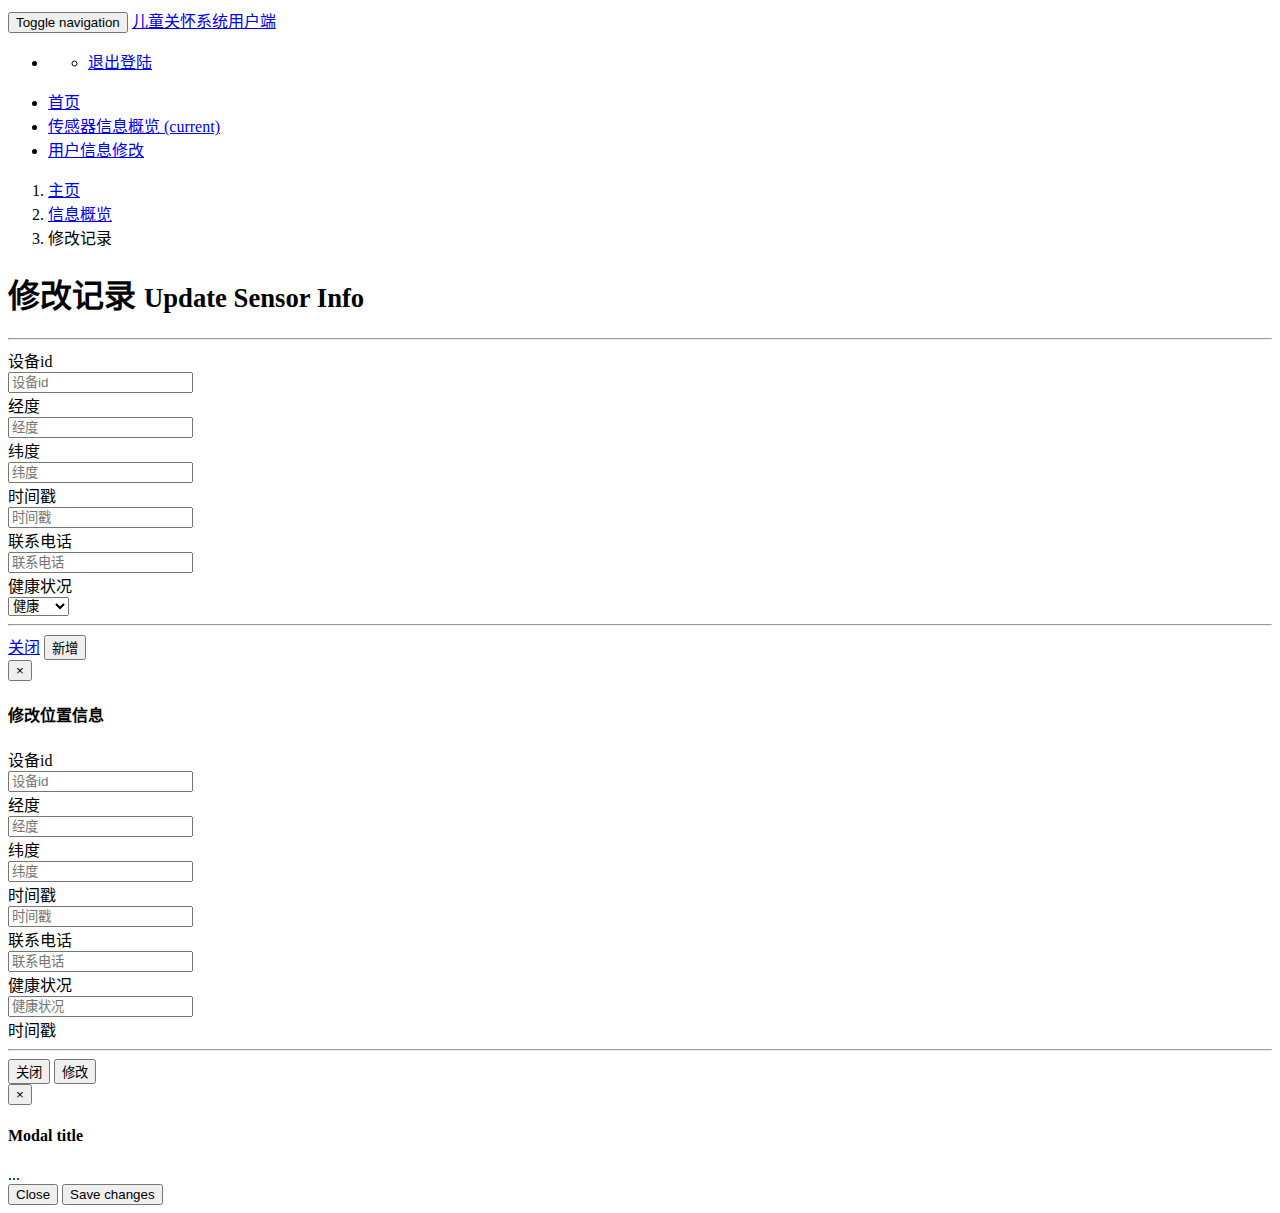
<file: src/main/resources/templates/update.html>
<!doctype html>
<html lang="zh-CN" xmlns:th="http://www.thymeleaf.org">
<head>
    <meta charset="utf-8">
    <meta name="viewport" content="width=device-width, initial-scale=1, shrink-to-fit=no">
    <meta name="description" content="">
    <meta name="author" content="Mark Otto, Jacob Thornton, and Bootstrap contributors">
    <meta name="generator" content="Jekyll v3.8.6">
    <title>欢迎</title>

    <link rel="canonical" href="https://v4.bootcss.com/docs/examples/dashboard/">

    <!-- Bootstrap core CSS -->
    <link th:href="@{/webjars/bootstrap/3.4.1/css/bootstrap.css}" rel="stylesheet">
    <link th:href="@{/static/css/dashboard.css}" rel="stylesheet">
    <script th:src="@{/webjars/jquery/3.5.1/dist/jquery.js}"></script>
    <script th:src="@{/webjars/bootstrap/3.4.1/js/bootstrap.js}"></script>

    <style>
        .bd-placeholder-img {
            font-size: 1.125rem;
            text-anchor: middle;
            -webkit-user-select: none;
            -moz-user-select: none;
            -ms-user-select: none;
            user-select: none;
        }

        @media (min-width: 768px) {
            .bd-placeholder-img-lg {
                font-size: 3.5rem;
            }
        }
    </style>
</head>
<body>
<div class="container">
    <div class="row">
        <nav class="navbar navbar-inverse navbar-fixed-top">
            <div class="container-fluid">
                <!-- Brand and toggle get grouped for better mobile display -->
                <div class="navbar-header">
                    <button type="button" class="navbar-toggle collapsed" data-toggle="collapse"
                            data-target="#bs-example-navbar-collapse-1" aria-expanded="false">
                        <span class="sr-only">Toggle navigation</span>
                        <span class="icon-bar"></span>
                        <span class="icon-bar"></span>
                        <span class="icon-bar"></span>
                    </button>
                    <a class="navbar-brand" href="#">儿童关怀系统用户端</a>
                </div>

                <!-- Collect the nav links, forms, and other content for toggling -->
                <div class="collapse navbar-collapse" id="bs-example-navbar-collapse-1">
                    <ul class="nav navbar-nav navbar-right">
                        <li class="dropdown">
                            <a href="#" class="dropdown-toggle" data-toggle="dropdown" role="button"
                               aria-haspopup="true" aria-expanded="false" th:text="${session.login_user}"> <span
                                    class="caret"></span></a>
                            <ul class="dropdown-menu">
                                <li><a href="/login/userLogout">退出登陆</a></li>
                            </ul>
                        </li>
                    </ul>
                </div><!-- /.navbar-collapse -->
            </div><!-- /.container-fluid -->
        </nav>
    </div>
</div>
<div class="container-fluid">
    <div class="row">
        <div class="col-sm-3 col-md-2 sidebar">
            <ul class="nav nav-sidebar">
                <li><a href="/user/backToHomepage">首页 </a></li>
                <li class="active"><a href="#">传感器信息概览 <span class="sr-only">(current)</span></a></li>
                <li><a href="/user/getUserInfo">用户信息修改</a></li>
            </ul>
        </div>
        <div class="col-sm-9 col-sm-offset-3 col-md-10 col-md-offset-2 main">
            <ol class="breadcrumb">
                <li><a href="/user/backToHomepage">主页</a></li>
                <li><a href="/user/getSensorInfo">信息概览</a></li>
                <li class="active">修改记录</li>
            </ol>
            <h1>修改记录 <small>Update Sensor Info</small></h1>
            <hr>
            <form class="form-horizontal" action="/user/saveNewRecord">
                <div class="form-group">
                    <label for="deviceId" class="col-sm-2 control-label">设备id</label>
                    <div class="col-sm-10">
                        <input type="text" class="form-control" th:value="${curUserData.getDeviceId()}" name="deviceId" id="deviceId" placeholder="设备id">
                    </div>
                </div>
                <div class="form-group">
                    <label for="userLocationX" class="col-sm-2 control-label">经度</label>
                    <div class="col-sm-10">
                        <input type="text" th:value="${curUserData.getUserLocationX()}" class="form-control" name="userLocationX" id="userLocationX" placeholder="经度">
                    </div>
                </div>
                <div class="form-group">
                    <label for="userLocationY" class="col-sm-2 control-label">纬度</label>
                    <div class="col-sm-10">
                        <input type="text" class="form-control" th:value="${curUserData.getUserLocationY()}" name="userLocationY" id="userLocationY" placeholder="纬度">
                    </div>
                </div>
                <div class="form-group">
                    <label for="userDocumentTime" class="col-sm-2 control-label">时间戳</label>
                    <div class="col-sm-10">
                        <input type="text" class="form-control" th:value="${curUserData.getUserDocumentTime()}" name="userDocumentTime" id="userDocumentTime" placeholder="时间戳">
                    </div>
                </div>
                <div class="form-group">
                    <label for="userEmergencyContact" class="col-sm-2 control-label">联系电话</label>
                    <div class="col-sm-10">
                        <input type="tel" class="form-control" th:value="${curUserData.getUserEmergencyContact()}" name="userEmergencyContact" maxlength="11" id="userEmergencyContact" placeholder="联系电话">
                    </div>
                </div>
                <div class="form-group">
                    <label for="documentAlert" class="col-sm-2 control-label">健康状况</label>
                    <div class="col-sm-10">
                        <select class="form-control" name="documentAlert" id="documentAlert">
                            <option value="0">健康</option>
                            <option value="1">亚健康</option>
                            <option value="2">不健康</option>
                        </select>
                    </div>
                </div>
                <hr>
                <div class="form-group text-right">
                    <div class="col-sm-offset-2 col-sm-10">
                        <a href="/user/getSensorInfo" class="btn btn-default" >关闭</a>
                        <button type="submit" class="btn btn-primary">新增</button>
                    </div>
                </div>
            </form>
        </div>
    </div>
</div>
<!-- Add Modal -->
<div class="modal fade" id="addModal" tabindex="-1" role="dialog" aria-labelledby="myModalLabel">
    <div class="modal-dialog" role="document">
        <div class="modal-content">
            <div class="modal-header">
                <button type="button" class="close" data-dismiss="modal" aria-label="Close"><span aria-hidden="true">&times;</span></button>
                <h4 class="modal-title" id="myModalLabel">修改位置信息</h4>
            </div>
            <div class="modal-body">
                <form class="form-horizontal" action="/user/saveNewRecord">
                    <div class="form-group">
                        <label for="deviceId" class="col-sm-2 control-label">设备id</label>
                        <div class="col-sm-10">
                            <input type="text" class="form-control" th:value="${curUserData.getDeviceId()}" name="deviceId" id="deviceId" placeholder="设备id">
                        </div>
                    </div>
                    <div class="form-group">
                        <label for="userLocationX" class="col-sm-2 control-label">经度</label>
                        <div class="col-sm-10">
                            <input type="text" class="form-control" th:value="${curUserData.getUserLocationX()}" name="userLocationX" id="userLocationX" placeholder="经度">
                        </div>
                    </div>
                    <div class="form-group">
                        <label for="userLocationY" class="col-sm-2 control-label">纬度</label>
                        <div class="col-sm-10">
                            <input type="text" class="form-control" th:value="${curUserData.getUserLocationY()}" name="userLocationY" id="userLocationY" placeholder="纬度">
                        </div>
                    </div>
                    <div class="form-group">
                        <label for="userDocumentTime" class="col-sm-2 control-label">时间戳</label>
                        <div class="col-sm-10">
                            <input type="text" class="form-control" th:value="${#dates.format(curUserData.getUserDocumentTime(), 'yyyy-MM-dd hh:mm:ss')}" name="userDocumentTime" id="userDocumentTime" placeholder="时间戳">
                        </div>
                    </div>
                    <div class="form-group">
                        <label for="userEmergencyContact" class="col-sm-2 control-label">联系电话</label>
                        <div class="col-sm-10">
                            <input type="tel" class="form-control" th:value="${curUserData.getUserEmergencyContact()}" name="userEmergencyContact" maxlength="11" id="userEmergencyContact" placeholder="联系电话">
                        </div>
                    </div>
                    <div class="form-group">
                        <label for="healthCareDemo" class="col-sm-2 control-label">健康状况</label>
                        <div class="col-sm-10">
                            <input type="text" class="form-control" th:value="${curUserData.getUserHealthCareDemo()}" name="healthCareDemo" id="healthCareDemo" placeholder="健康状况">
                        </div>
                    </div>
                    <div class="form-group">
                        <label for="userOldDocumentTime" class="col-sm-2 control-label">时间戳</label>
                        <div class="col-sm-10">
                            <input type="hidden" class="form-control" name="userOldDocumentTime" id="userOldDocumentTime" placeholder="时间戳">
                        </div>
                    </div>
                    <hr>
                    <div class="form-group text-right">
                        <div class="col-sm-offset-2 col-sm-10">
                            <button type="button" class="btn btn-default" data-dismiss="modal">关闭</button>
                            <button type="submit" class="btn btn-warning">修改</button>
                        </div>
                    </div>
                </form>
            </div>
        </div>
    </div>
</div>
<!-- Update Modal -->
<div class="modal fade" id="updateModal" tabindex="-1" role="dialog" aria-labelledby="myModalLabel">
    <div class="modal-dialog" role="document">
        <div class="modal-content">
            <div class="modal-header">
                <button type="button" class="close" data-dismiss="modal" aria-label="Close"><span aria-hidden="true">&times;</span></button>
                <h4 class="modal-title" id="updateModalLabel">Modal title</h4>
            </div>
            <div class="modal-body">
                ...
            </div>
            <div class="modal-footer">
                <button type="button" class="btn btn-default" data-dismiss="modal">Close</button>
                <button type="button" class="btn btn-primary">Save changes</button>
            </div>
        </div>
    </div>
</div>
</body>
</html>
</file>
